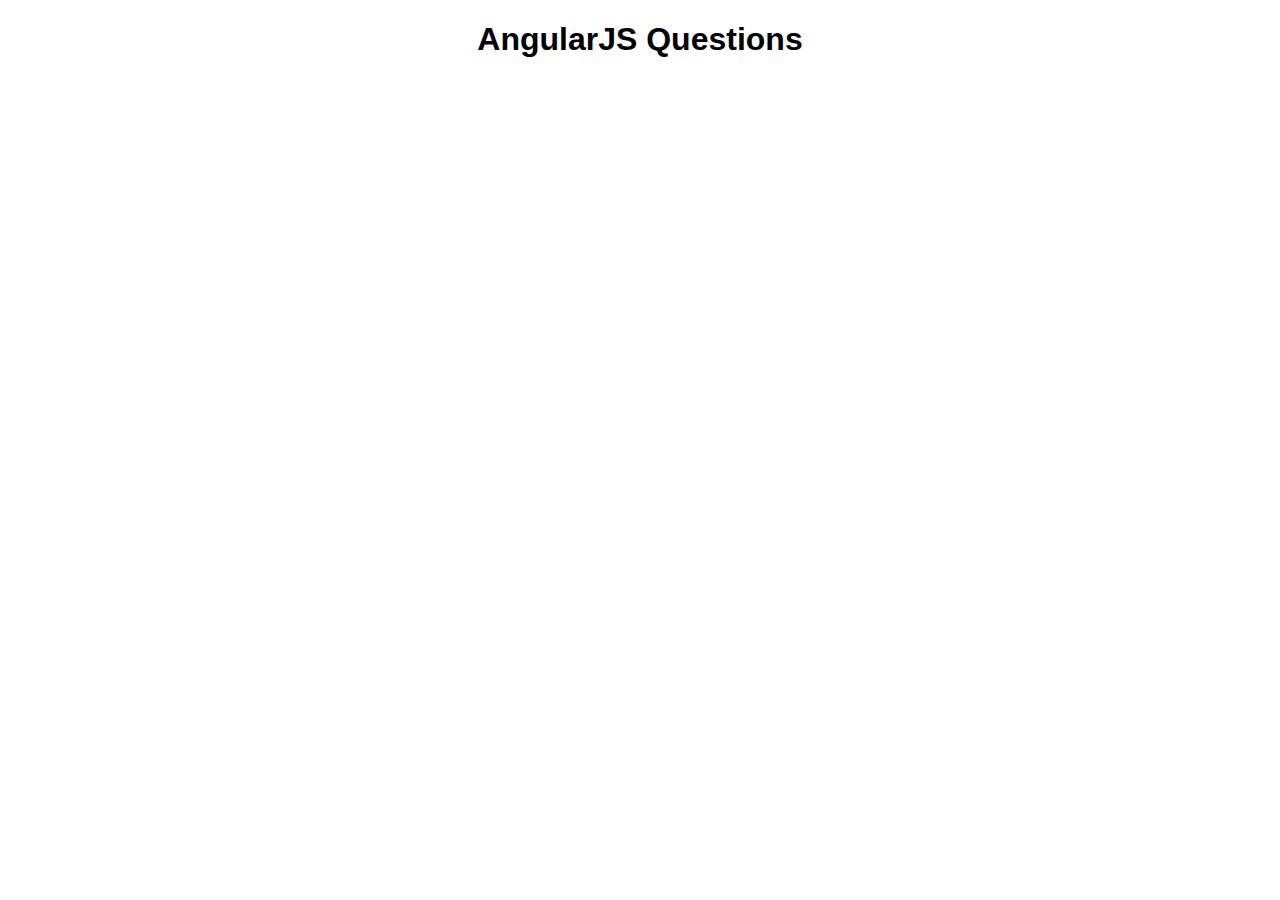
<file: src/index.html>
<!DOCTYPE html>
<hmtl ng-app="poll">
<head>
	<title>Poll</title>
	<meta charset="UTF-8">
	<meta name="viewport" content="width=device-width" />
	<link rel="stylesheet" href="app/css/app.css">
</head>
<body class="body">
	<div>
		<header>
			<h1 class="title">AngularJS Questions</h1>
		</header>
		<div ng-view="">
			
		</div>
	</div>
    <script src="https://code.angularjs.org/1.4.0/angular.js"></script>
	<script src="https://code.angularjs.org/1.4.0/angular-route.min.js"></script>
	<script src="app/app.module.js"></script>
	<script src="app/app.config.js"></script>
	<script src="app/components/directives/answers/answers.directive.js"></script>
	<script src="app/poll/poll.service.js"></script>
	<script src="app/poll/poll.controller.js"></script>
	<script src="app/question/question.controller.js"></script>
    <script src="app/components/filters/winner-percent.filter.js"></script>
</body>
</html>
</file>
<file: src/app/css/app.css>
*, *:after, *:before{
	box-sizing: border-box;
}

a:-webkit-any-link{
	color:black;
	text-decoration: none;
}

a:hover{
	text-decoration: underline;
	color:gray;
}

ul{
	list-style: none;
}

.body{
	margin: 0;
	padding: 0;
    font-family: Arial, Helvetica, sans-serif;
    font-size:16px;
}

.title{
    text-align: center;
}

.container{
	overflow: hidden;
	margin: 20px;
}
.question{
	font-family:Verdana;
	font-size:18px;
	margin-bottom:10px;
}
.description{
	color:gray;
	margin-left:10px;
}

.question-title{
	font-family:Verdana;
	font-size:18px;
}
.answer-button{
	width:100px;
	height:40px;
	border:none;
	background-color: green;
	font-size: 16px;
	font-weight:bold;
	color: white;
	margin-right:40px;
}

.answer-button:active{
	background-color:lightgreen;
}

.back-button{
	font-weight:bold;
	display:block;
	text-align:center;
}
</file>
